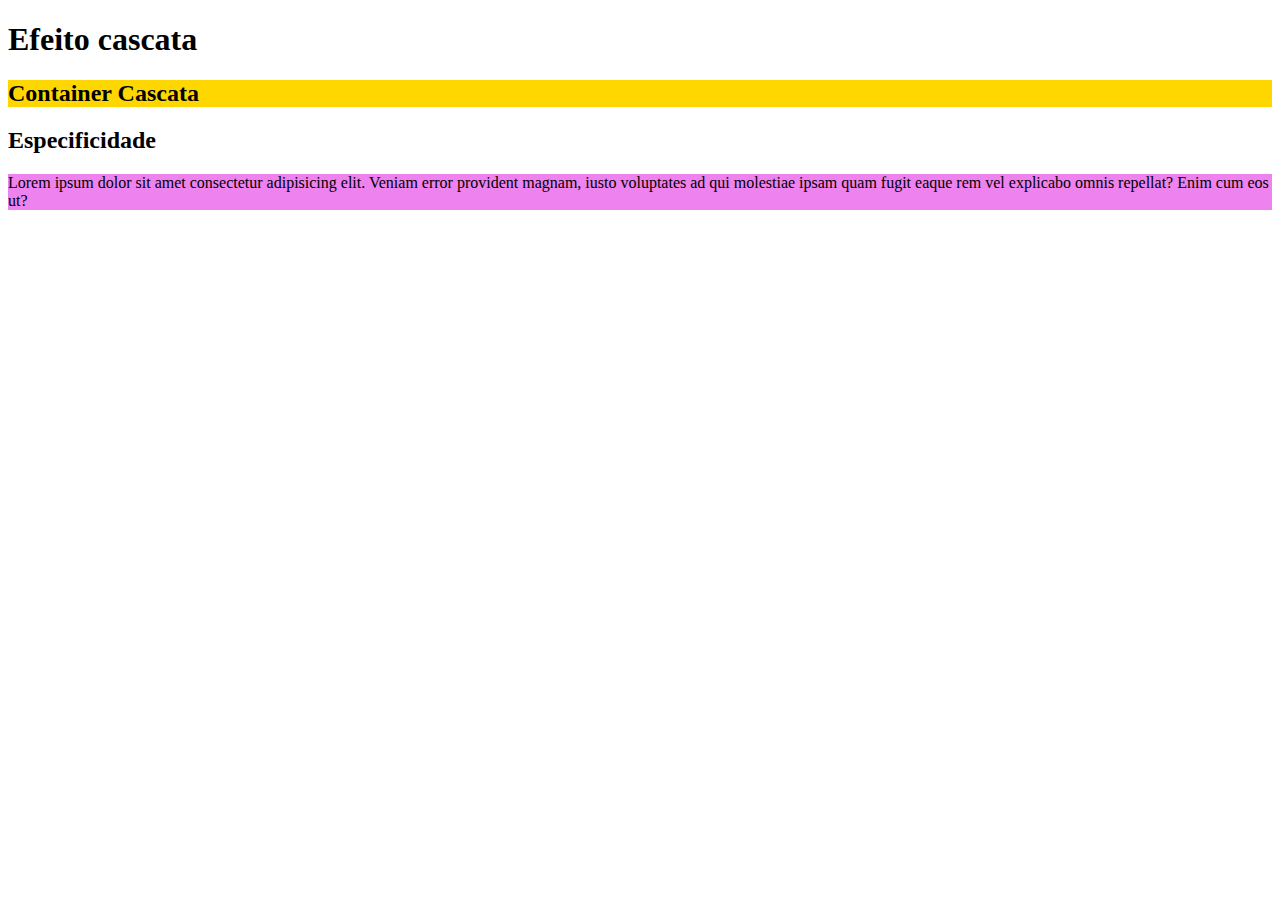
<file: CSS Intermediário/Especificidade e efeito cascata/index.html>
<!DOCTYPE html>
<html lang="pt-br">

<head>
    <meta charset="UTF-8">
    <meta http-equiv="X-UA-Compatible" content="IE=edge">
    <meta name="viewport" content="width=device-width, initial-scale=1.0">
    <title>Especificidade e efeito cascata</title>
    <link rel="stylesheet" href="style.css">
</head>

<body>

    <h1>Efeito cascata</h1>
    <div class="container-cascata">
        <h2>Container Cascata</h2>
    </div>

    <div class="container-especificidade">
        <h2>Especificidade</h2>
        <p id="meu-paragrafo">Lorem ipsum dolor sit amet consectetur adipisicing elit. Veniam error provident magnam, iusto voluptates ad qui molestiae ipsam quam fugit eaque rem vel explicabo omnis repellat? Enim cum eos ut?</p>
    </div>

</body>

</html>
</file>
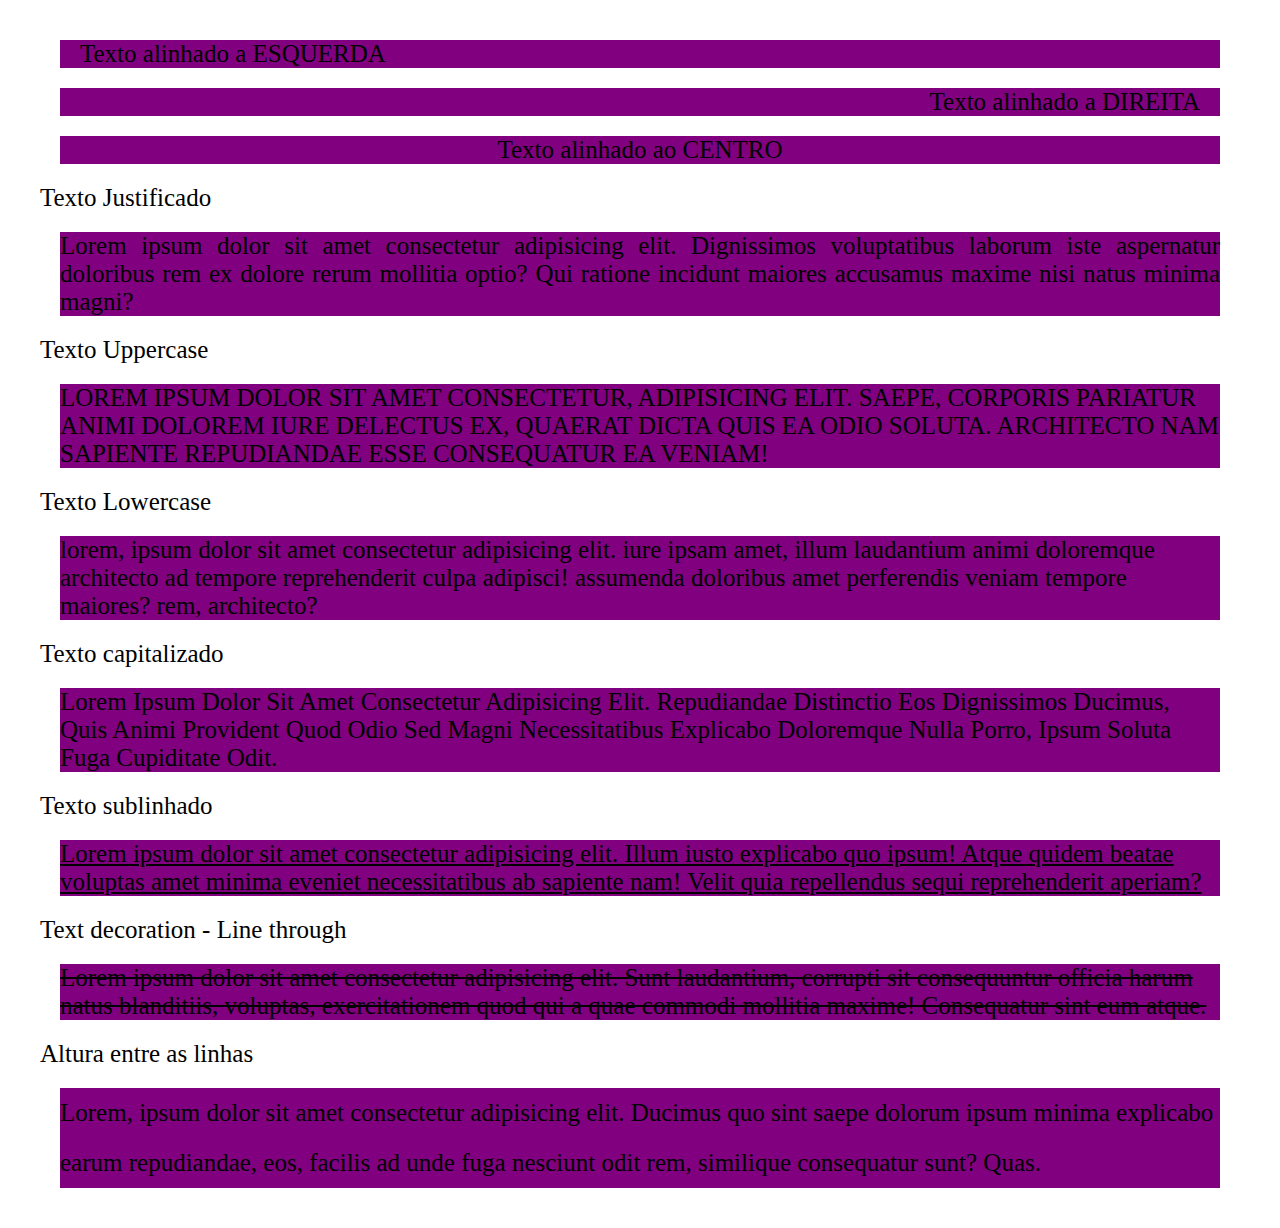
<file: CSS Intermediário/Estilos de texto/index.html>
<!DOCTYPE html>
<html lang="pt-br">

<head>
    <meta charset="UTF-8">
    <meta http-equiv="X-UA-Compatible" content="IE=edge">
    <meta name="viewport" content="width=device-width, initial-scale=1.0">
    <title>Estilos de texto</title>
    <link rel="stylesheet" href="style.css">
</head>

<body>

    <div class="alinhado-esquerda">
        <p>Texto alinhado a ESQUERDA</p>
    </div>


    <div class="alinhado-direita">
        <p>Texto alinhado a DIREITA</p>
    </div>

    <div class="texto-centralizado">
        Texto alinhado ao CENTRO
    </div>

    Texto Justificado
    <div class="texto-justificado">
        Lorem ipsum dolor sit amet consectetur adipisicing elit. Dignissimos voluptatibus laborum iste aspernatur
        doloribus rem ex dolore rerum mollitia optio? Qui ratione incidunt maiores accusamus maxime nisi natus minima
        magni?
    </div>

    Texto Uppercase
    <div class="texto-uppercase">
        Lorem ipsum dolor sit amet consectetur, adipisicing elit. Saepe, corporis pariatur animi dolorem iure delectus ex, quaerat dicta quis ea odio soluta. Architecto nam sapiente repudiandae esse consequatur ea veniam!
    </div>

    Texto Lowercase
    <div class="texto-lowercase">
        Lorem, ipsum dolor sit amet consectetur adipisicing elit. Iure ipsam amet, illum laudantium animi doloremque architecto ad tempore reprehenderit culpa adipisci! Assumenda doloribus amet perferendis veniam tempore maiores? Rem, architecto?
    </div>

    Texto capitalizado
    <div class="texto-capitalizado">
        Lorem ipsum dolor sit amet consectetur adipisicing elit. Repudiandae distinctio eos dignissimos ducimus, quis animi provident quod odio sed magni necessitatibus explicabo doloremque nulla porro, ipsum soluta fuga cupiditate odit.
    </div>

    Texto sublinhado
    <div class="texto-underline">
        Lorem ipsum dolor sit amet consectetur adipisicing elit. Illum iusto explicabo quo ipsum! Atque quidem beatae voluptas amet minima eveniet necessitatibus ab sapiente nam! Velit quia repellendus sequi reprehenderit aperiam?
    </div>

    Text decoration - Line through
    <div class="texto-riscado">
        Lorem ipsum dolor sit amet consectetur adipisicing elit. Sunt laudantium, corrupti sit consequuntur officia harum natus blanditiis, voluptas, exercitationem quod qui a quae commodi mollitia maxime! Consequatur sint eum atque.
    </div>

    Altura entre as linhas
    <div class="altura-linha">
        Lorem, ipsum dolor sit amet consectetur adipisicing elit. Ducimus quo sint saepe dolorum ipsum minima explicabo earum repudiandae, eos, facilis ad unde fuga nesciunt odit rem, similique consequatur sunt? Quas.
    </div>

</body>

</html>
</file>
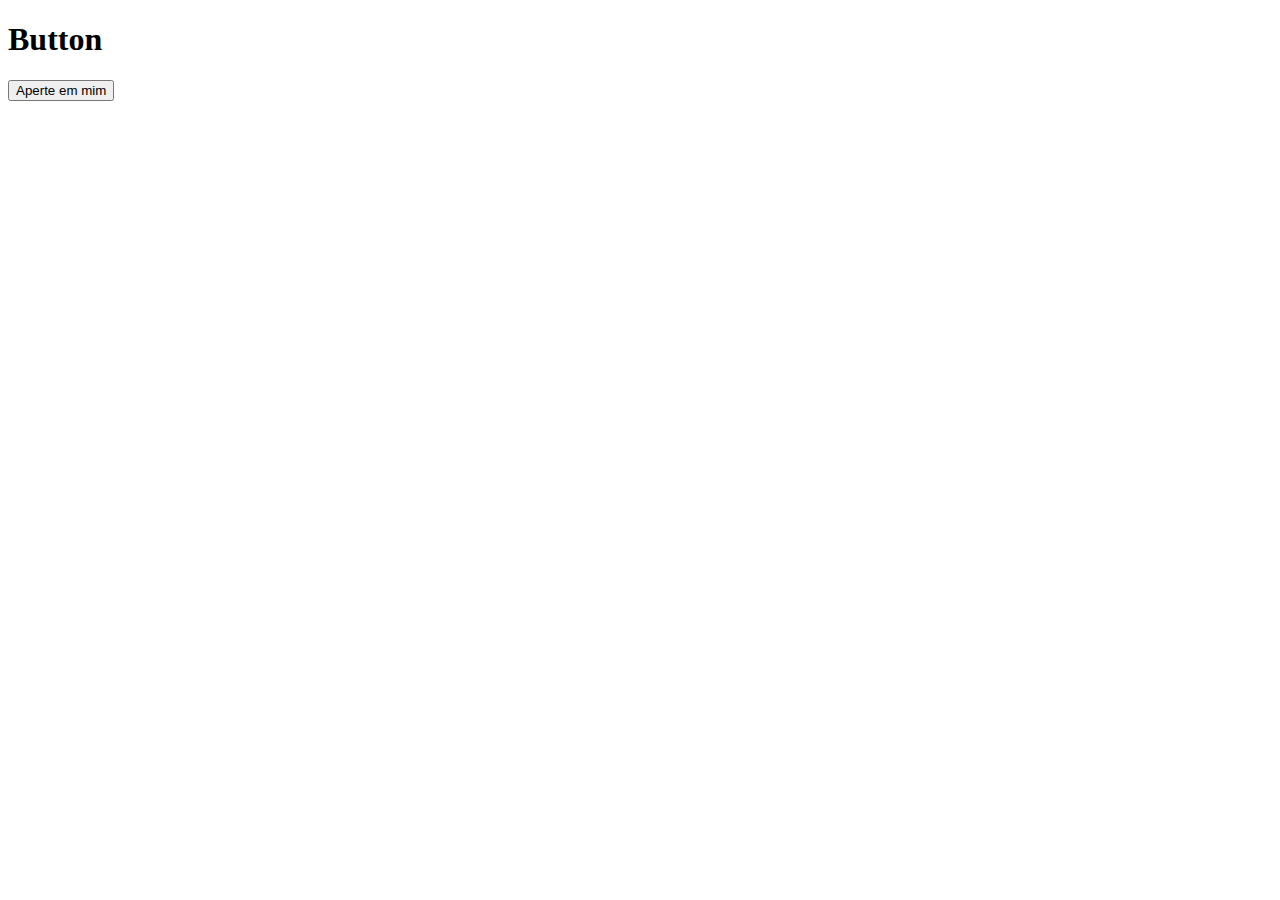
<file: HTML intermediário/Button/index.html>
<!DOCTYPE html>
<html lang="pt-br">
<head>
    <meta charset="UTF-8">
    <meta http-equiv="X-UA-Compatible" content="IE=edge">
    <meta name="viewport" content="width=device-width, initial-scale=1.0">
    <title>Button e input type button</title>
</head>
<body>
    
    <h1>Button</h1>

    <button>Aperte em mim</button>

</body>
</html>
</file>
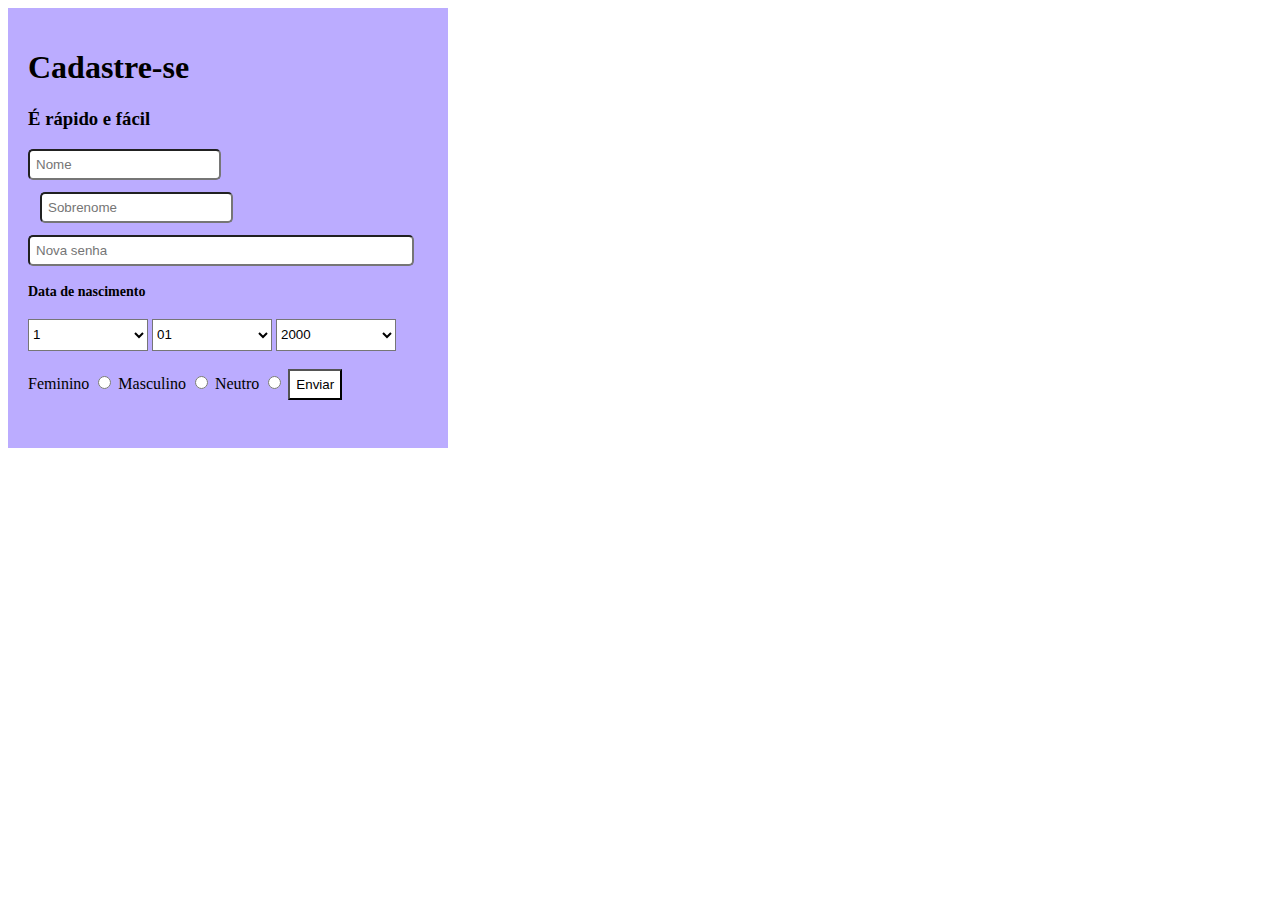
<file: HTML intermediário/Formulario/index.html>
<!DOCTYPE html>
<html lang="pt-br">

<head>
    <meta charset="UTF-8">
    <meta http-equiv="X-UA-Compatible" content="IE=edge">
    <meta name="viewport" content="width=device-width, initial-scale=1.0">
    <link rel="stylesheet" href="style.css">
    <title>Formulário</title>
</head>

<body>

    <div class="formulario">
        <h1>Cadastre-se</h1>
        <h3>É rápido e fácil</h3>


        <form method="get" action="index.html" enctype="/multipart/form-data">

        <input type="text" name="nome" id="nome" placeholder="Nome">

        <input type="text" name="sobrenome" id="sobrenome" placeholder="Sobrenome"> <br>

        <input type="password" id="senha" nome="senha" placeholder="Nova senha">

    </form>

        <h4>Data de nascimento</h4>

        <select name="dia" id="dia">
            <option value="1">1</option>
            <option value="2">2</option>
            <option value="3">3</option>
            <option value="4">4</option>
            <option value="5">5</option>
            <option value="6">6</option>
            <option value="7">7</option>
            <option value="8">8</option>
            <option value="9">9</option>
            <option value="10">10</option>
            <option value="11">11</option>
            <option value="12">12</option>
            <option value="13">13</option>
            <option value="14">14</option>
            <option value="15">15</option>
            <option value="16">16</option>
            <option value="17">17</option>
            <option value="18">18</option>
            <option value="19">19</option>
            <option value="20">20</option>
            <option value="21">21</option>
            <option value="22">22</option>
            <option value="23">23</option>
            <option value="24">24</option>
            <option value="25">25</option>
            <option value="26">26</option>
            <option value="27">27</option>
            <option value="28">28</option>
            <option value="29">29</option>
            <option value="30">30</option>
        </select>

        <select name="mes" id="mes">
            <option value="Jan" selected>01</option>
            <option value="Fev">02</option>
            <option value="Mar">03</option>
            <option value="Abr">04</option>
            <option value="Mai">05</option>
            <option value="Jun">06</option>
            <option value="Jul">07</option>
            <option value="Ago">08</option>
            <option value="Set">09</option>
            <option value="Out">10</option>
            <option value="Nov">11</option>
            <option value="Dez">12</option>
        </select>

        <select name="ano" id="ano">
            <option value="2000" selected>2000</option>
            <option value="2001">2001</option>
            <option value="2002">2002</option>
            <option value="2003">2003</option>
            <option value="2004">2004</option>
            <option value="2005">2005</option>
            <option value="2006">2006</option>
            <option value="2007">2007</option>
            <option value="2008">2008</option>
            <option value="2009">2009</option>
        </select> <br> <br>

        <label for="f">Feminino</label>
        <input type="radio" id="f" name="genero">

        <label for="m">Masculino</label>
        <input type="radio" name="genero" id="m">
        
        <label for="n">Neutro</label>
        <input type="radio" name="genero" id="n">

        <input type="submit" value="Enviar">

    </div>

</body>

</html>
</file>
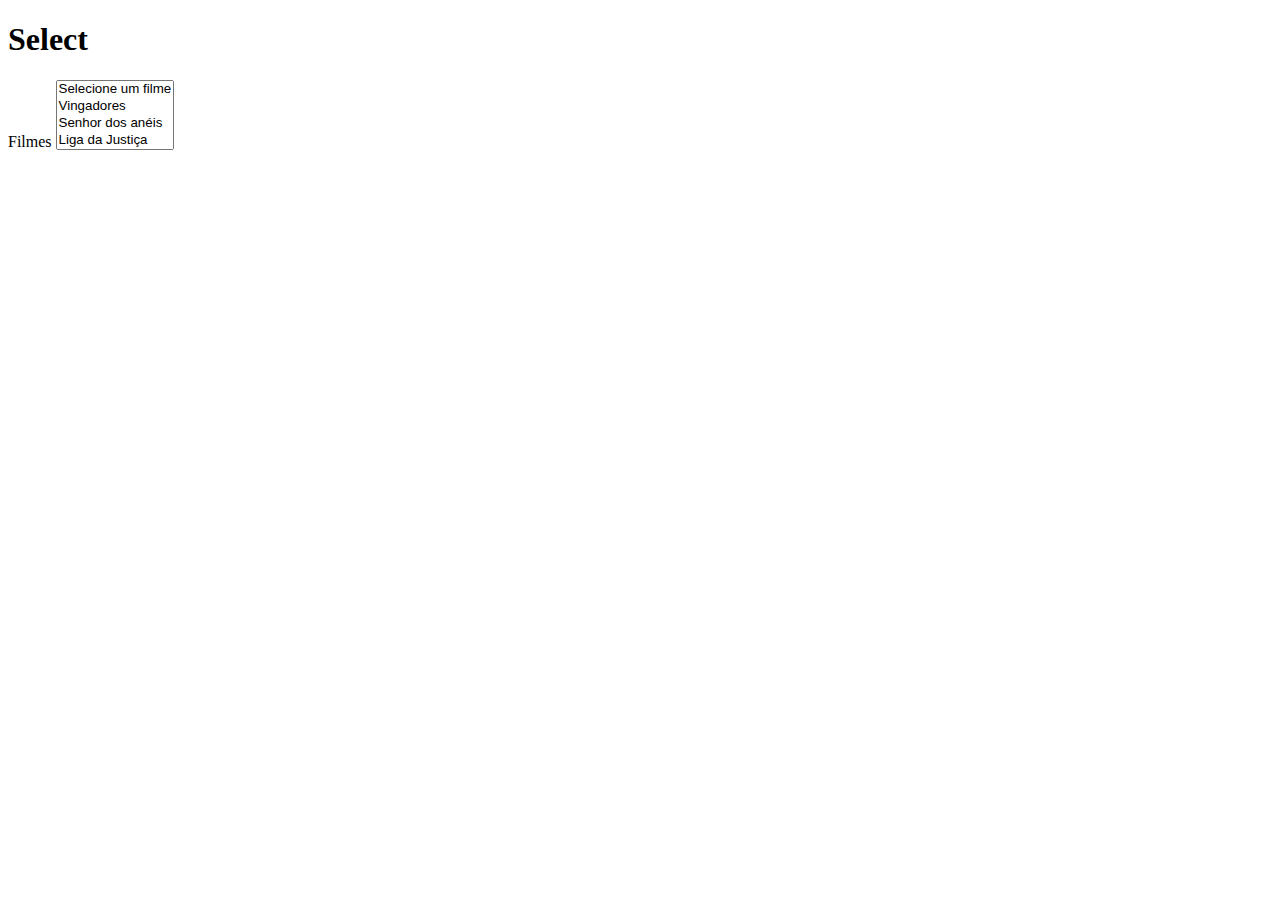
<file: HTML intermediário/Select/index.html>
<!DOCTYPE html>
<html lang="pt-br">

<head>
    <meta charset="UTF-8">
    <meta http-equiv="X-UA-Compatible" content="IE=edge">
    <meta name="viewport" content="width=device-width, initial-scale=1.0">
    <title>Select</title>
</head>

<body>

    <h1>Select</h1>

    <label for="filmes">Filmes</label>
    <select id="filmes" name="filmes" multiple>
        <option value="">Selecione um filme</option>
        <option value="Vingadores">Vingadores</option>
        <option value="Senhor dos anéis">Senhor dos anéis</option>
        <option value="Liga da Justica">Liga da Justiça</option>
        <option value="Batman">Batman</option>
        <option value="Harry Potter">Harry Potter</option>
        <option value="O hobbit">O hobbit</option>
    </select>



</body>

</html>
</file>
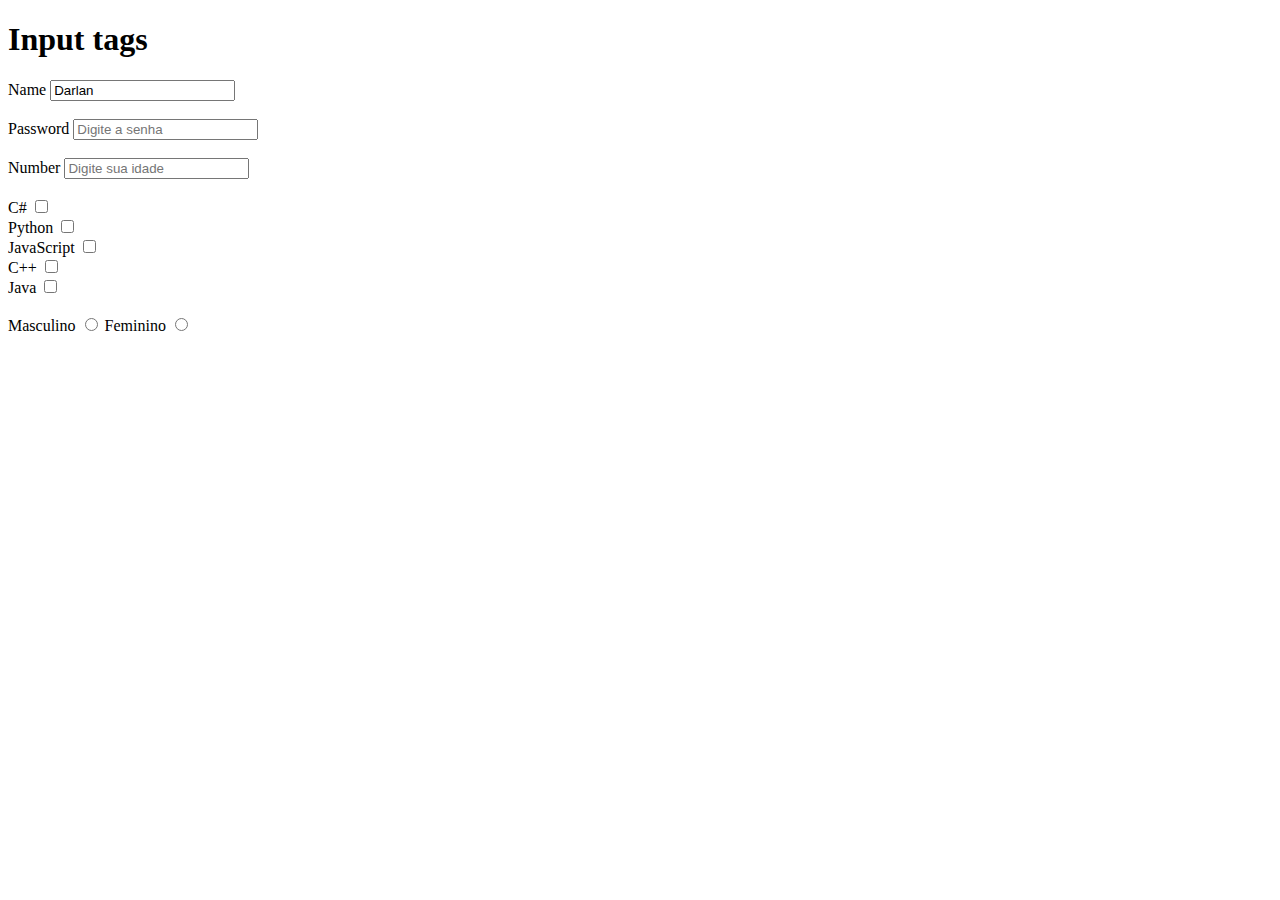
<file: HTML intermediário/Tags/index.html>
<!DOCTYPE html>
<html lang="pt-br">

<head>
    <meta charset="UTF-8">
    <meta http-equiv="X-UA-Compatible" content="IE=edge">
    <meta name="viewport" content="width=device-width, initial-scale=1.0">
    <title>Input Tags</title>
</head>

<body>

    <h1>Input tags</h1>

    <label for="nome">Name</label>
    <input type="text" value="Darlan" id="nome" placeholder="Digite seu nome">
    <br> <br>

    <label for="senha">Password</label>
    <input type="password" id="senha" placeholder="Digite a senha">
    <br> <br>

    <label for="numero">Number</label>
    <input type="number" id="idade" placeholder="Digite sua idade">
    <br> <br>

    <label for="c#">C#</label>
    <input id="c#" type="checkbox" name="linguagens">
    <br>

    <label for="python">Python</label>
    <input id="python" type="checkbox" name="linguagens">
    <br>

    <label for="js">JavaScript</label>
    <input id="js" type="checkbox" name="linguagens">
    <br>

    <label for="c++">C++</label>
    <input id="c++" type="checkbox" name="linguagens">
    <br>

    <label for="java">Java</label>
    <input id="java" type="checkbox" name="linguagens">
    <br> <br>


    <label for="m">Masculino</label>
    <input type="radio" id="m" name="gender">

    <label for="f">Feminino</label>
    <input type="radio" id="f" name="gender">

</body>

</html>
</file>
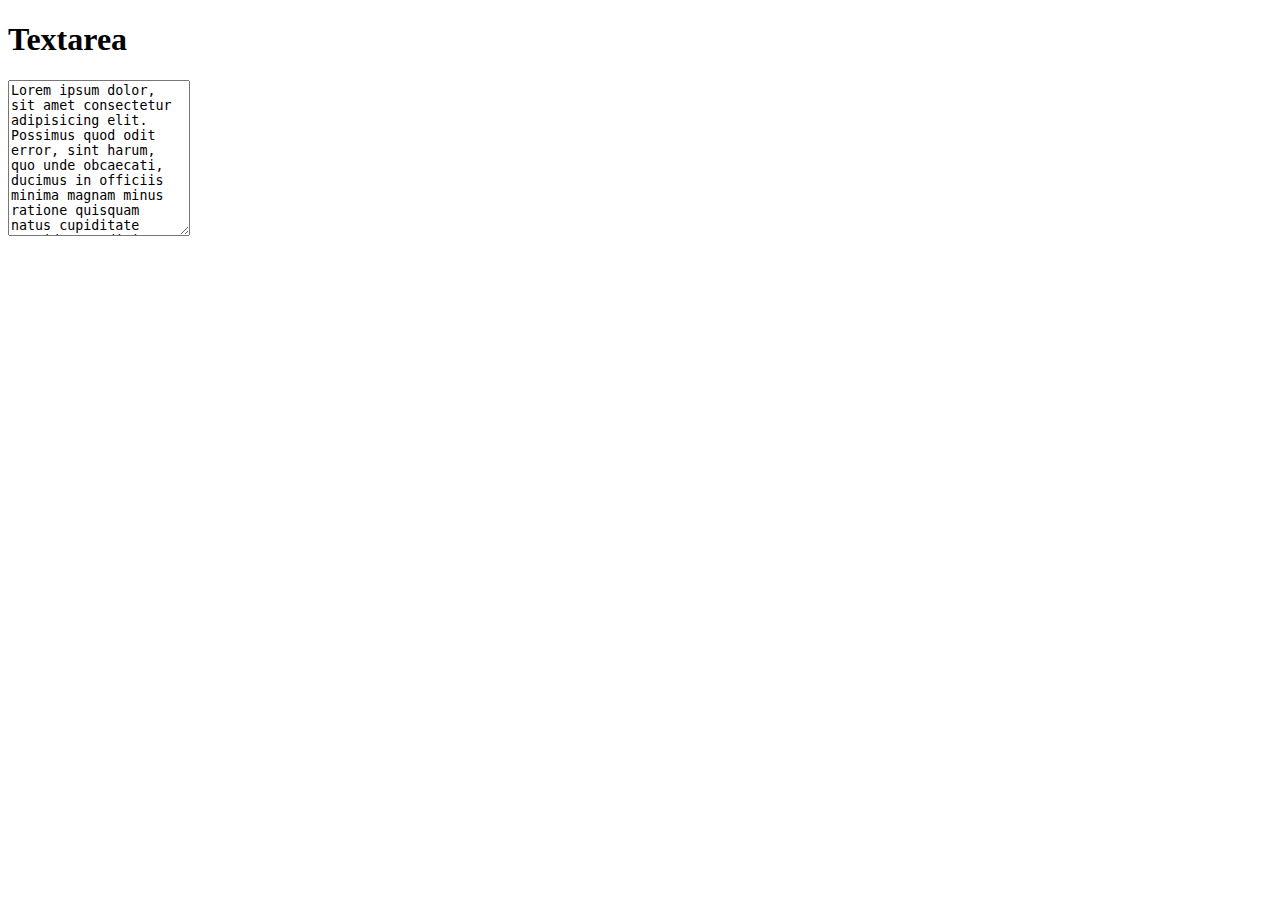
<file: HTML intermediário/Textarea/index.html>
<!DOCTYPE html>
<html lang="pt-br">
<head>
    <meta charset="UTF-8">
    <meta http-equiv="X-UA-Compatible" content="IE=edge">
    <meta name="viewport" content="width=device-width, initial-scale=1.0">
    <title>Textarea</title>
</head>
<body>
    <h1>Textarea</h1>

    <textarea cols="20" rows="10">
Lorem ipsum dolor, sit amet consectetur adipisicing elit. Possimus quod odit error, sint harum, quo unde obcaecati, ducimus in officiis minima magnam minus ratione quisquam natus cupiditate provident modi iusto.
    </textarea>
    
</body>
</html>
</file>
<file: CSS Intermediário/Especificidade e efeito cascata/style.css>
.container-cascata{
    background-color: aqua;
}

.container-cascata{
    background-color: gold;
}



p{
    background-color: lightcoral;
}

.container-especificidade p{
    background-color: brown;
}

#meu-paragrafo{
    background-color: violet;
}
</file>
<file: CSS Intermediário/Estilos de texto/style.css>
*{
    font-size: 25px;
    margin: 20px;
}

:root{
    --fundo: purple;
}

.alinhado-esquerda{
    text-align: left;
    background-color: var(--fundo);
}

.alinhado-direita{
    text-align: right;
    background-color: var(--fundo);
}

.texto-centralizado{
    text-align: center;
    background-color: var(--fundo);
}

.texto-justificado{
    text-align: justify;
    background-color: var(--fundo);
}

.texto-uppercase{
    text-transform: uppercase;
    background-color: var(--fundo);
}

.texto-lowercase{
    text-transform: lowercase;
    background-color: var(--fundo);
}

.texto-capitalizado{
    text-transform: capitalize;
    background-color: var(--fundo);
}

.texto-underline{
    text-decoration: underline;
    background-color: var(--fundo);
}

.texto-riscado{
    text-decoration: line-through;
    background-color: var(--fundo);
}

.altura-linha{
    line-height: 50px;
    background-color: var(--fundo);
}
</file>
<file: HTML intermediário/Formulario/style.css>
.formulario{
    width: 400px;
    height: 400px;
    padding: 20px;
    background-color: rgb(187, 172, 255);
}

input{
    background-color: rgb(255, 255, 255);
    color: black;
    padding: 6px;
}

input#sobrenome{
    margin: 12px;
    border-radius: 5px;
}

input#nome{
    border-radius: 5px;
}

input#senha{
    margin: 0;
    width: 370px;
    border-radius: 5px;
}

h4{
    font-size: 14px;
}

select#dia{
    width: 120px;
    height: 32px;
    background-color: rgb(255, 255, 255);
}

select#mes{
    width: 120px;
    height: 32px;
    background-color: rgb(255, 255, 255);
}

select#ano{
    width: 120px;
    height: 32px;
    background-color: rgb(255, 255, 255);
}
</file>
